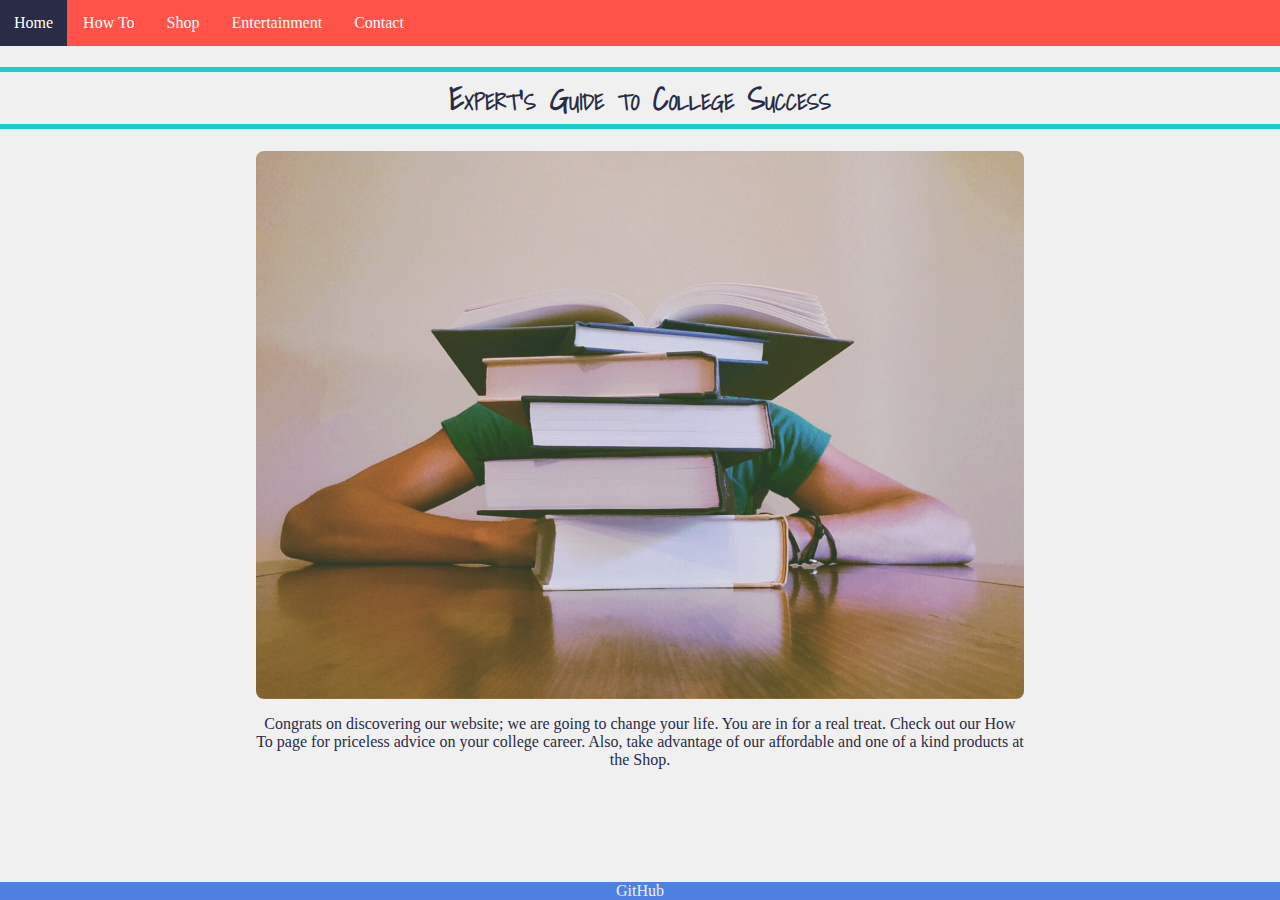
<file: index.html>
<!DOCTYPE html>
<html>
<head>
<title>Self-Hurt</title>
<link rel="stylesheet" href="/creative2.css">
<link href="https://fonts.googleapis.com/css?family=Shadows+Into+Light" rel="stylesheet"> 
</head>
<body>

<nav>
<ul class="menu">
<li><a href="/index.html">Home</a></li>
<li><a href="/info.html">How To</a></li>
<li><a href="/shop.html">Shop</a></li>
<li><a href="/entertainment.html">Entertainment</a></li>
<li><a href="/contact.html">Contact</a></li>
</ul> 
</nav>

<h1>Expert's Guide to College Success</h1>
      <img class="home" src="/photos/Home.jpeg">
      <p class="home">Congrats on discovering our website; we are going to change your life. You are in for a real treat. Check out our How To page for priceless advice on your college career. Also, take advantage of our affordable and one of a kind products at the Shop.</p>
<br>
</body>
<div class=footer>
		<a class="github" href="https://github.com/egbgrace/collegeAdvisement1">GitHub</a>
</div>
</html>
</file>
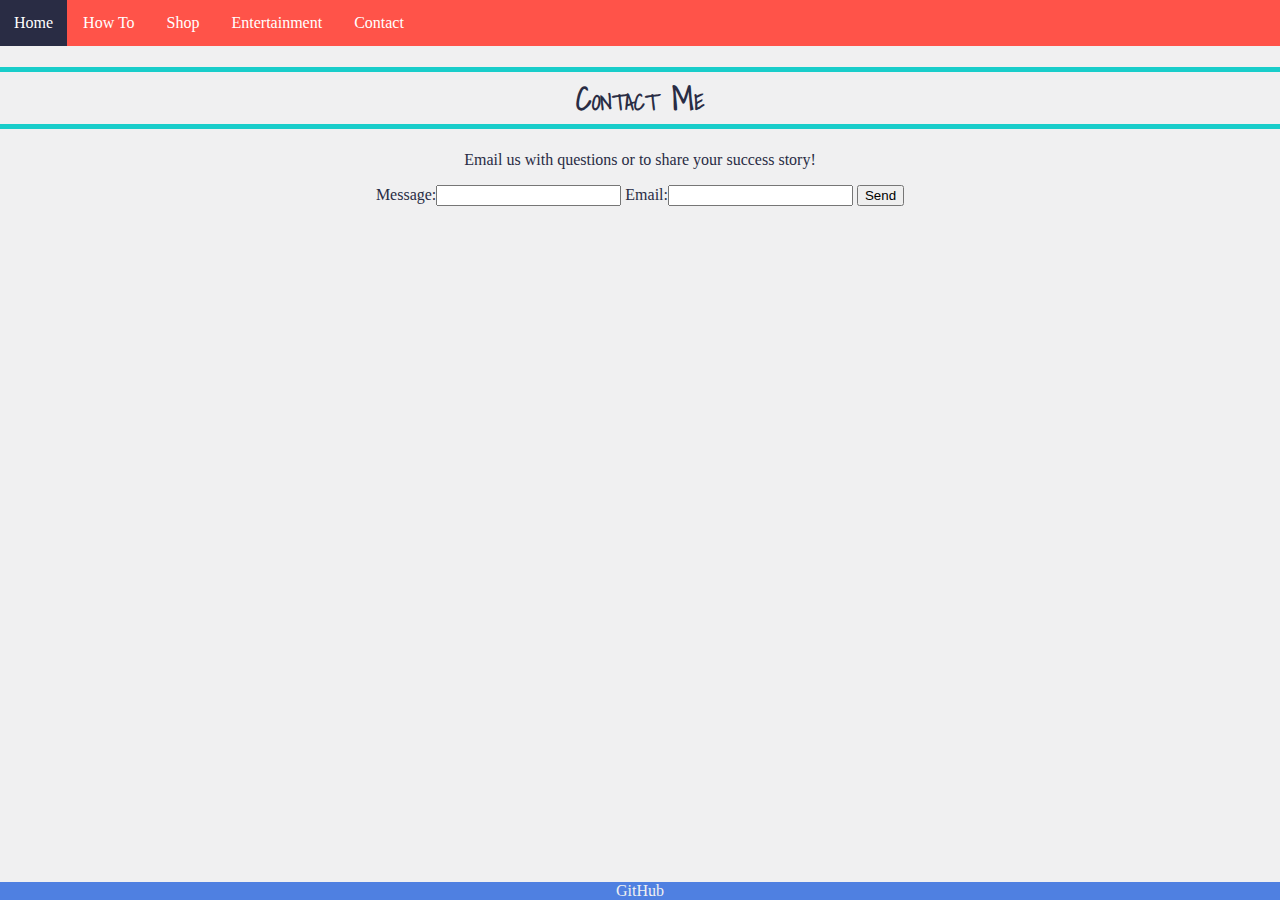
<file: contact.html>
<!DOCTYPE html>
<html>
<head>
<title>"Contact"</title>
<link rel="stylesheet" href="/creative2.css">
<link href="https://fonts.googleapis.com/css?family=Shadows+Into+Light" rel="stylesheet"> 
</head>
<body>

<nav>
<ul class="menu">
<li><a href="/index.html">Home</a></li>
<li><a href="/info.html">How To</a></li>
<li><a href="/shop.html">Shop</a></li>
<li><a href="/entertainment.html">Entertainment</a></li>
<li><a href="/contact.html">Contact</a></li>
</ul> 
</nav>

<h1>Contact Me</h1>
<p>Email us with questions or to share your success story!</p>
<form action="https://formspree.io/egbgrace@gmail.com"
      method="POST">
    Message:<input type="text" name="name">   
    Email:<input type="email" name="_replyto">
    <input type="submit" value="Send">
</form> 
<br>
</body>
<div class=footer>
		<a class="github" href="https://github.com/egbgrace/collegeAdvisement1">GitHub</a>
</div>
</html>
</file>
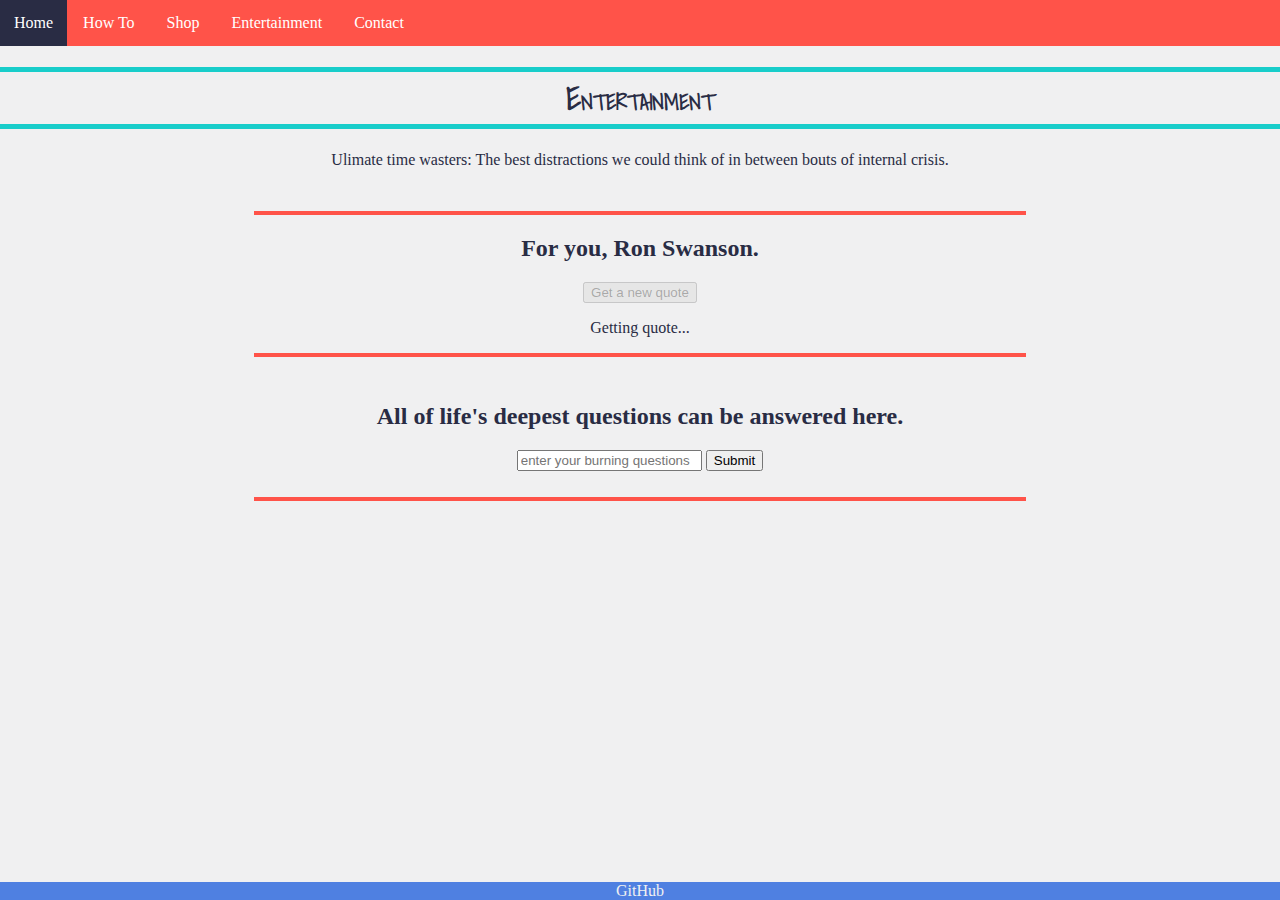
<file: entertainment.html>
<!DOCTYPE html>
<html>
<head>
<title>Self-Hurt</title>
<link rel="stylesheet" href="/creative2.css">
<link href="https://fonts.googleapis.com/css?family=Shadows+Into+Light" rel="stylesheet"> 
</head>
<body>

<nav>
<ul class="menu">
<li><a href="/index.html">Home</a></li>
<li><a href="/info.html">How To</a></li>
<li><a href="/shop.html">Shop</a></li>
<li><a href="/entertainment.html">Entertainment</a></li>
<li><a href="/contact.html">Contact</a></li>
</ul> 
</nav>

<h1>Entertainment</h1>
<p>Ulimate time wasters: The best distractions we could think of in between bouts of internal crisis.</p>
<br>

<hr>
<h2 class = "entertainment">For you, Ron Swanson.</h2>
<button id="get-quote">Get a new quote</button>
<p id="quote">Getting quote...</p>
<script src="script.js"></script>
<hr>
<script src="https://cdnjs.cloudflare.com/ajax/libs/jquery/3.3.1/jquery.min.js"></script>
<script text="type/javascript" src="/script2.js">
</script>
<form>
<br>
<h2 class = "entertainment">All of life's deepest questions can be answered here.</h2>
<input id="input" type="text" placeholder="enter your burning questions"></input>
<input id="submit" type="submit" value="Submit"></input>
</form>
<div id="results"> </div>
<br><hr><br><br><br><br>

</body>
<div class=footer>
		<a class="github" href="https://github.com/egbgrace/collegeAdvisement1">GitHub</a>
</div>
</html>
</file>
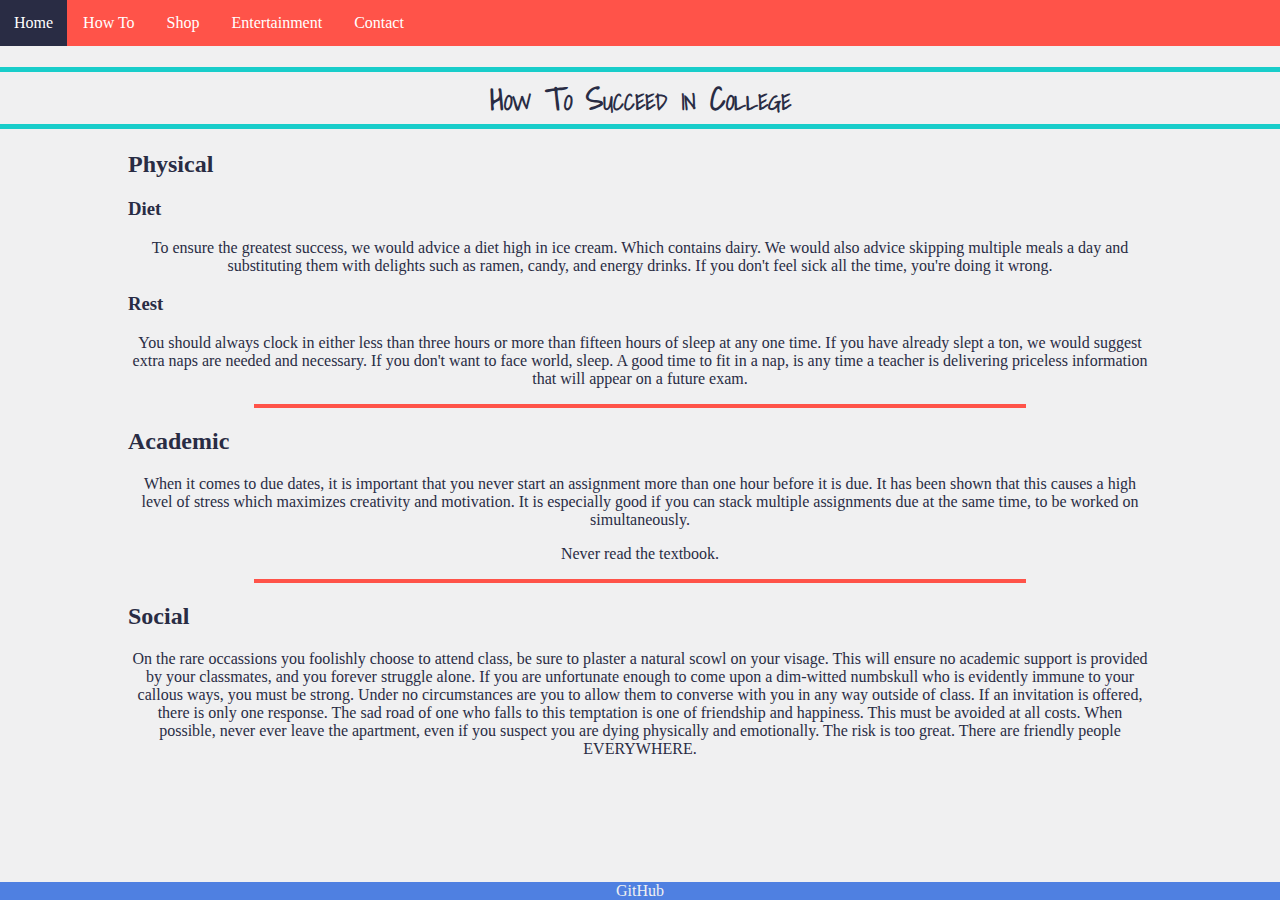
<file: info.html>
<!DOCTYPE html>
<html>
<head>
<title>"Info"</title>
<link rel="stylesheet" href="/creative2.css">
<link href="https://fonts.googleapis.com/css?family=Shadows+Into+Light" rel="stylesheet"> 
</head>
<body>

<nav>
<ul class="menu">
<li><a href="/index.html">Home</a></li>
<li><a href="/info.html">How To</a></li>
<li><a href="/shop.html">Shop</a></li>
<li><a href="/entertainment.html">Entertainment</a></li>
<li><a href="/contact.html">Contact</a></li>
</ul> 
</nav>

<h1>How To Succeed in College</h1>
<div class = "content">
	<h2>Physical</h2>
	<h3>Diet</h3>
	<p>To ensure the greatest success, we would advice a diet high in ice cream. Which contains dairy. We would also advice skipping multiple meals a day and substituting them with delights such as ramen, candy, and energy drinks. If you don't feel sick all the time, you're doing it wrong.</p>
	<h3>Rest</h3>
	<p>You should always clock in either less than three hours or more than fifteen hours of sleep at any one time. If you have already slept a ton, we would suggest extra naps are needed and necessary. If you don't want to face world, sleep. A good time to fit in a nap, is any time a teacher is delivering priceless information that will appear on a future exam.</p>
	<hr>
	<h2>Academic</h2>
	<p>When it comes to due dates, it is important that you never start an assignment more than one hour before it is due. It has been shown that this causes a high level of stress which maximizes creativity and motivation. It is especially good if you can stack multiple assignments due at the same time, to be worked on simultaneously.</p>
	<p>Never read the textbook.</p>

	<hr>
	<h2>Social</h2>
	<p>On the rare occassions you foolishly choose to attend class, be sure to plaster a natural scowl on your visage. This will ensure no academic support is provided by your classmates, and you forever struggle alone. If you are unfortunate enough to come upon a dim-witted numbskull who is evidently immune to your callous ways, you must be strong. Under no circumstances are you to allow them to converse with you in any way outside of class. If an invitation is offered, there is only one response. The sad road of one who falls to this temptation is one of friendship and happiness. This must be avoided at all costs. When possible, never ever leave the apartment, even if you suspect you are dying physically and emotionally. The risk is too great. There are friendly people EVERYWHERE.</p>  
</div>

<br>

<div class=footer>
		<a class="github" href="https://github.com/egbgrace/collegeAdvisement1">GitHub</a>
</div>
</html>
</file>
<file: creative2.css>
h1 {
	font-weight: normal;
	border-top: 5px solid #18CDCA;
	border-bottom: 5px solid #18CDCA;
	text-align: center;
	color: #292C44;
	font-family: 'Shadows Into Light', cursive;
	font-weight: bold;
	font-variant: small-caps;
}

h2 {
	padding-left: 10%;
	padding-right: 10%;
}

h2.entertainment {
	text-align: center;
}

h3 {
	padding-left: 10%;
	padding-right: 10%;
}

#get-quote {
	display: block;
	margin: 0 auto;
}

p.home {
	text-align: center;
	padding-left: 20%;
	padding-right: 20%;
}

img.home {
	width: 60%;
}

hr {
	color: #FF5349;
	border-width: 2px;
	border-style: solid;
	width: 60%;
}
body {
	background-color: #F0F0F1;
	color: #292C44;
}

img {
	border-radius: 8px;
	display:block;
	margin:0 auto;
}

 review p {
 	padding-top: 1%;
 	padding-left: 30%;
 	padding-right: 30%;
 	text-align: center;
 }


p {
	text-align: center;
	padding-left: 10%;
	padding-right: 10%;
}

ul.menu {
	list-style-type: none;
	margin: 0;
	padding: 0;
	overflow: hidden;
	background-color: #FF5349;
}

ul {
	color: #F0F0F1;
}

li {
	float: center;
}

.footer {
	left: 0;
	bottom: 0;
	width: 100%;
	text-align: center;
	position: fixed;
	background-color: #4F80E1;
	color: #FF5349;
}

a {
	text-decoration:none;
	color: #F0F0F1;
}

nav li a {
	display: block;
	color: white;
	text-align: center;
	padding: 14px 16px;
	text-decoration: none;
}

nav li {
	float: left;
	text-align: center;
}

nav li a:hover {
	padding: 14px;
	background-color: #292C44;

}
body,html {
	padding: 0;
	margin: 0;
}

form {
	text-align: center;
}


.grid {
display: grid;
padding-top: 1%;
padding-bottom: 1%;
padding-left: 3%;
padding-right: 3%;
grid-template: 2fr 2fr/2fr 2fr 2fr; 
grid-column-gap: 10px;
grid-row-gap: 10px;
}

@media screen and (max-width: 480px) {
	li {
		width: 100%;
	}

}
</file>
